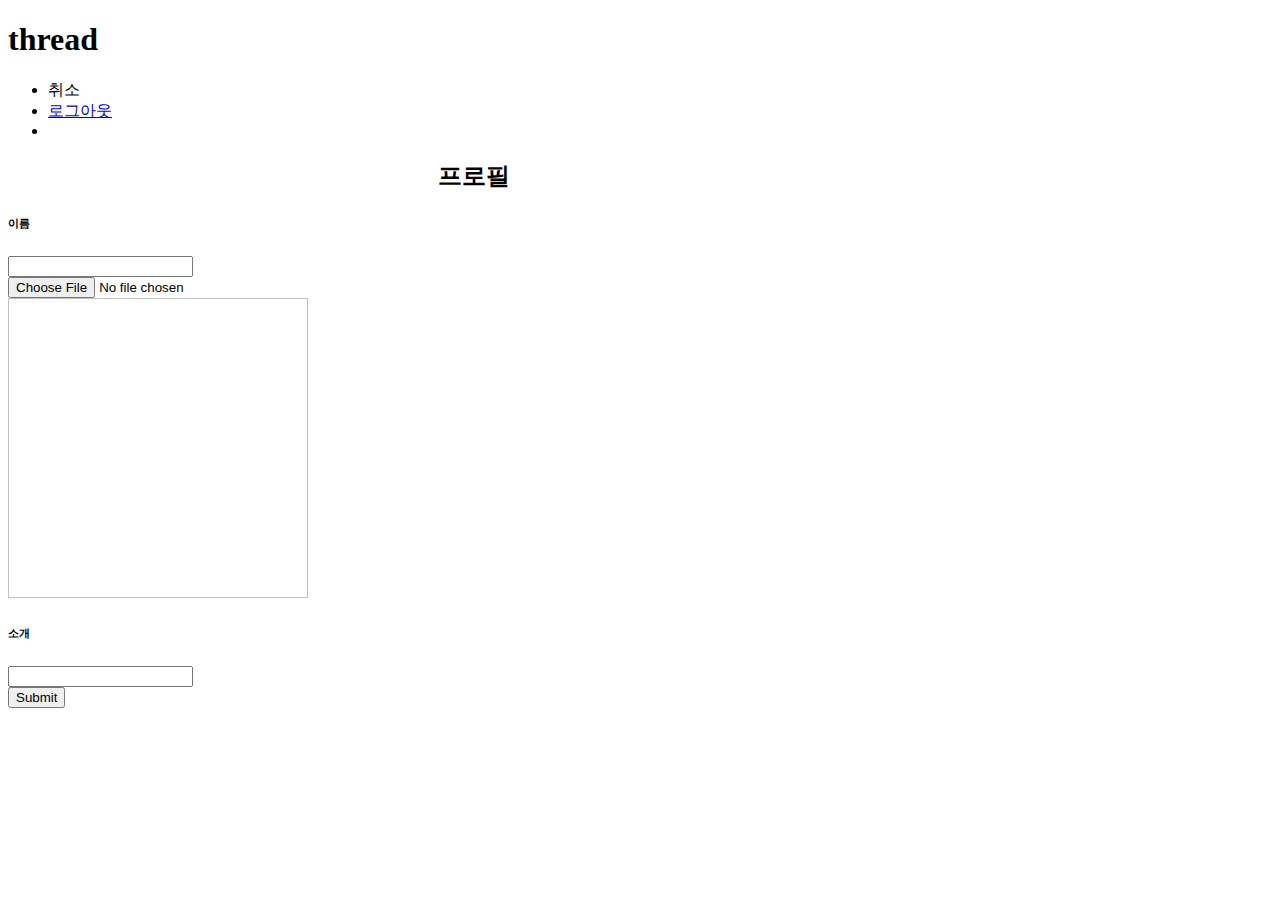
<file: src/main/resources/templates/profile.html>
<!DOCTYPE HTML>
<html lang="en" xmlns:th="http://www.thymeleaf.org">
<head>
    <title>프로필</title>
    <meta http-equiv="Content-Type" content="text/html; charset=UTF-8"/>
    <link rel="stylesheet" th:href="@{/css/profile.css}" type="text/css"/>
</head>
<body class="is-preload">
<header id="header">
    <h1><a th:href="@{/}">thread</a></h1>
    <nav class="main">
        <nav class="links">
            <ul>
                <li><a th:onclick="|location.href='@{/}'|">취소</a></li>
                <li><a href="#">로그아웃</a></li>
                <li><a href="#" hidden="hidden"></a></li>
            </ul>
        </nav>
    </nav>
</header>
<div id="main">
    <section id="contact" class="four">
        <div class="container">
            <header style="margin-left: 430px">
                <h2>프로필</h2>
                <div></div>
            </header>
            <form th:action method="post" enctype="multipart/form-data">
                <div class="row">
                    <input type="hidden" id="id"/>
                    <div class="name"><h6>이름</h6></div>
                    <div class="col-6 col-12-mobile"><input type="text" id="nickname" name="nickname" th:value="${user.nickname}"/></div>
                    <div class="image"><input type="file" name="imageFile" ></div> <!-- 요청파일-->
                    <img th:src="|/kp3c/user/images/${user.imageFile}|" width="300" height="300" /> <!--반환파일-->
                    <div class="off-13"></div>
                    <div><h6>소개</h6></div>
                    <div class="col-66 col-12-mobile"><input type="text" id="introduction" name="introduction" th:value="${user.introduction}"/></div>
                    <div class="off-14"></div>
                    <div>
                        <input type="submit"/>
                    </div>
                </div>
            </form>
        </div>
    </section>
</div>
</body>
</html>
</file>
